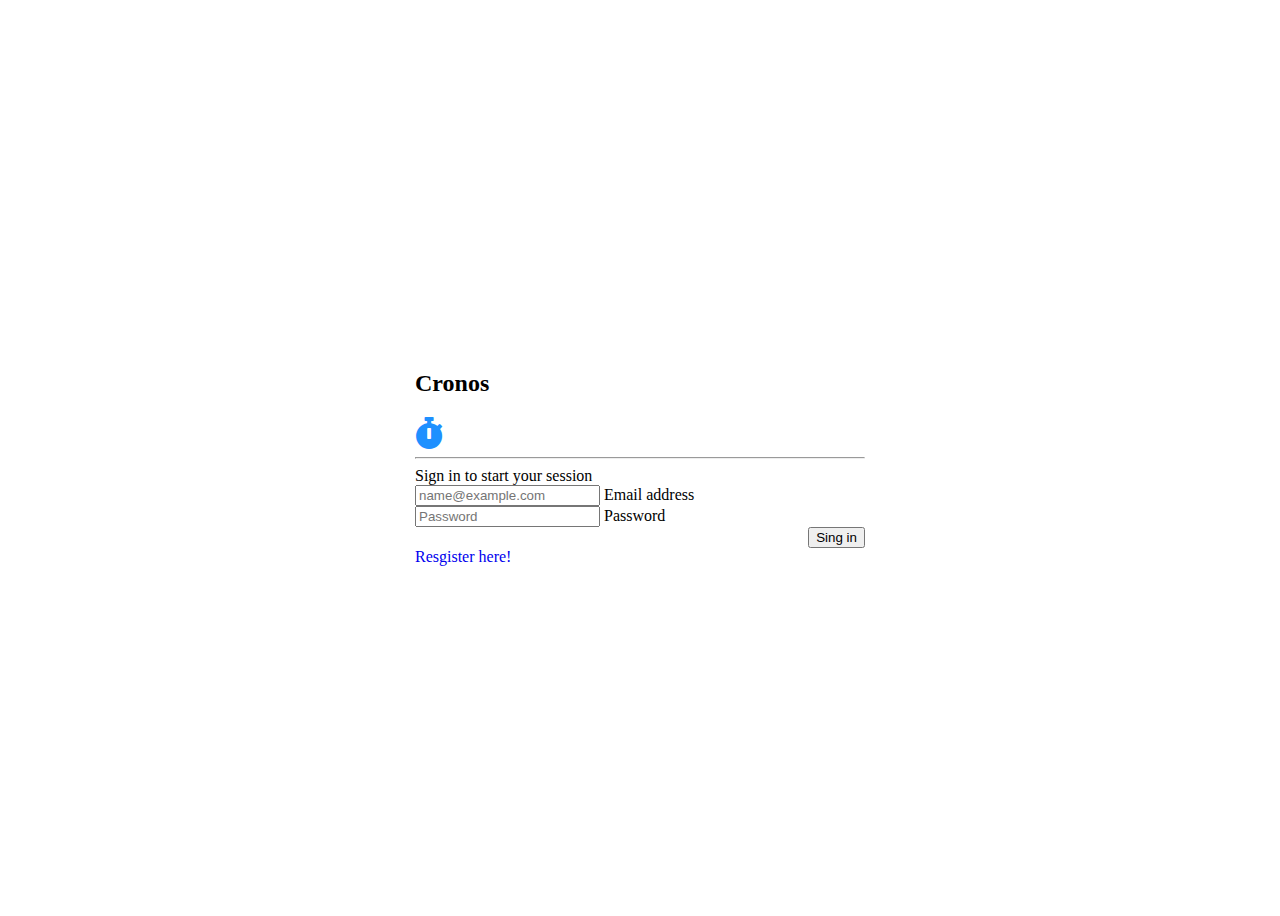
<file: index.html>
<!DOCTYPE html>
<html lang="en">

<head>
    <meta charset="UTF-8">
    <meta http-equiv="X-UA-Compatible" content="IE=edge">
    <meta name="viewport" content="width=device-width, initial-scale=1.0">

    <!-- Bootstrap CSS -->
    <link href="https://cdn.jsdelivr.net/npm/bootstrap@5.0.2/dist/css/bootstrap.min.css" rel="stylesheet" integrity="sha384-EVSTQN3/azprG1Anm3QDgpJLIm9Nao0Yz1ztcQTwFspd3yD65VohhpuuCOmLASjC" crossorigin="anonymous">

    <!-- CSS -->
    <link rel="stylesheet" href="CSS/styles.css">

    <link rel="stylesheet" href="https://use.fontawesome.com/releases/v5.8.1/css/all.css">

    <title>Document</title>
</head>

<body>

    <div class="container">
        <div class="abs-center">
            <form action="views/projects.html" class="border p-3 form">
                <div class="text-center p-3 text-primary">
                    <h2>Cronos</h2>
                    <i class="fas fa-stopwatch fa-2x"></i>
                </div>
                <hr>
                <div class="text-center p-3">
                    <label class="form-label">Sign in to start your session</label>
                </div>

                <div class="form-floating mb-3">
                    <input type="email" required="" class="form-control" id="floatingInput" placeholder="name@example.com">
                    <label for="floatingInput">Email address</label>
                </div>
                <div class="form-floating">
                    <input type="password" required="" class="form-control" id="floatingPassword" placeholder="Password">
                    <label for="floatingPassword">Password</label>
                </div>
                <div class="p-3" style="text-align: right;">
                    <input type="submit" name="" id="" class="btn btn-primary" value="Sing in">
                </div>
                <div style="text-align: left;">
                    <a href="views/register.html">Resgister here!</a>
                </div>
            </form>
        </div>
    </div>

    <!-- Option 1: Bootstrap Bundle with Popper -->
    <script src="https://cdn.jsdelivr.net/npm/bootstrap@5.0.2/dist/js/bootstrap.bundle.min.js" integrity="sha384-MrcW6ZMFYlzcLA8Nl+NtUVF0sA7MsXsP1UyJoMp4YLEuNSfAP+JcXn/tWtIaxVXM" crossorigin="anonymous"></script>


</body>

</html>
</file>
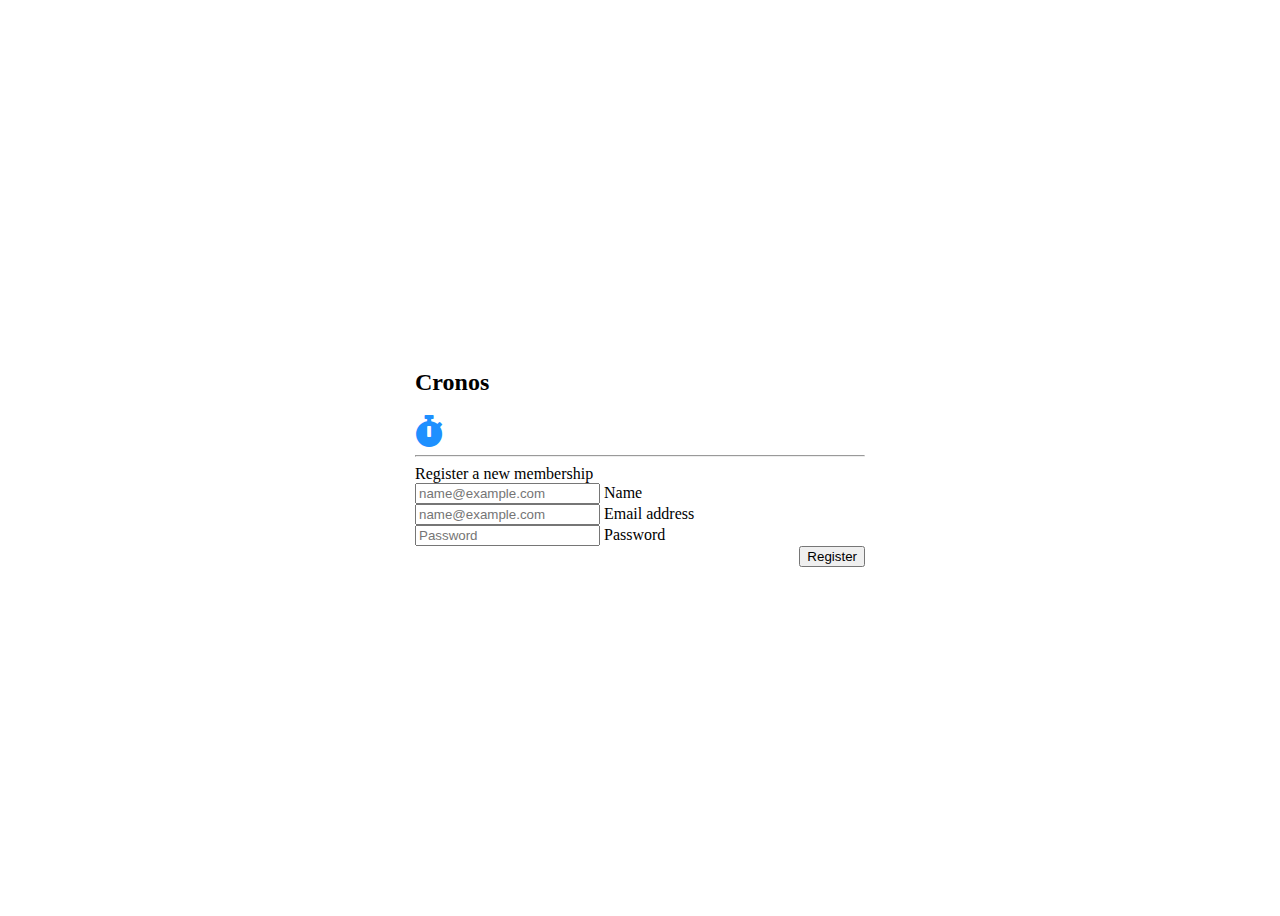
<file: views/register.html>
<!DOCTYPE html>
<html lang="en">

<head>
    <meta charset="UTF-8">
    <meta http-equiv="X-UA-Compatible" content="IE=edge">
    <meta name="viewport" content="width=device-width, initial-scale=1.0">

    <!-- Bootstrap CSS -->
    <link href="https://cdn.jsdelivr.net/npm/bootstrap@5.0.2/dist/css/bootstrap.min.css" rel="stylesheet" integrity="sha384-EVSTQN3/azprG1Anm3QDgpJLIm9Nao0Yz1ztcQTwFspd3yD65VohhpuuCOmLASjC" crossorigin="anonymous">

    <!-- CSS -->
    <link rel="stylesheet" href="../CSS/styles.css">

    <link rel="stylesheet" href="https://use.fontawesome.com/releases/v5.8.1/css/all.css">

    <title>Document</title>
</head>

<body>

    <div class="container">
        <div class="abs-center">
            <form action="../index.html" class="border p-3 form">
                <div class="text-center p-3 text-primary">
                    <h2>Cronos</h2>
                    <i class="fas fa-stopwatch fa-2x"></i>
                </div>
                <hr>
                <div class="text-center p-3">
                    <label class="form-label">Register a new membership</label>
                </div>
                <div class="form-floating mb-3">
                    <input type="name" required="" class="form-control" id="floatingInput" placeholder="name@example.com">
                    <label for="floatingInput">Name</label>
                </div>
                <div class="form-floating mb-3">
                    <input type="email" required="" class="form-control" id="floatingInput" placeholder="name@example.com">
                    <label for="floatingInput">Email address</label>
                </div>
                <div class="form-floating">
                    <input type="password" required="" class="form-control" id="floatingPassword" placeholder="Password">
                    <label for="floatingPassword">Password</label>
                </div>
                <div class="p-3" style="text-align: right;">
                    <input type="submit" name="" id="" class="btn btn-primary" value="Register">
                </div>
            </form>
        </div>
    </div>

    <!-- Option 1: Bootstrap Bundle with Popper -->
    <script src="https://cdn.jsdelivr.net/npm/bootstrap@5.0.2/dist/js/bootstrap.bundle.min.js" integrity="sha384-MrcW6ZMFYlzcLA8Nl+NtUVF0sA7MsXsP1UyJoMp4YLEuNSfAP+JcXn/tWtIaxVXM" crossorigin="anonymous"></script>


</body>

</html>
</file>
<file: CSS/styles.css>
.login h2,
i {
    color: dodgerblue;
}

.abs-center {
    display: flex;
    align-items: center;
    justify-content: center;
    min-height: 100vh;
}

.form {
    width: 450px;
}

a {
    text-decoration: none;
}


/* Sidebar's css */

.wrapper {
    display: flex;
    width: 100%;
    align-items: stretch;
}

.wrapper {
    display: flex;
    align-items: stretch;
}

#sidebar {
    min-width: 250px;
    max-width: 250px;
}

#sidebar.active {
    margin-left: -250px;
}

#sidebar {
    min-width: 250px;
    max-width: 250px;
    min-height: 100vh;
}

a[data-toggle="collapse"] {
    position: relative;
}

.dropdown-toggle::after {
    display: block;
    position: absolute;
    top: 50%;
    right: 20px;
    transform: translateY(-50%);
}

@media (max-width: 768px) {
    #sidebar {
        margin-left: -250px;
    }
    #sidebar.active {
        margin-left: 0;
    }
}
</file>
